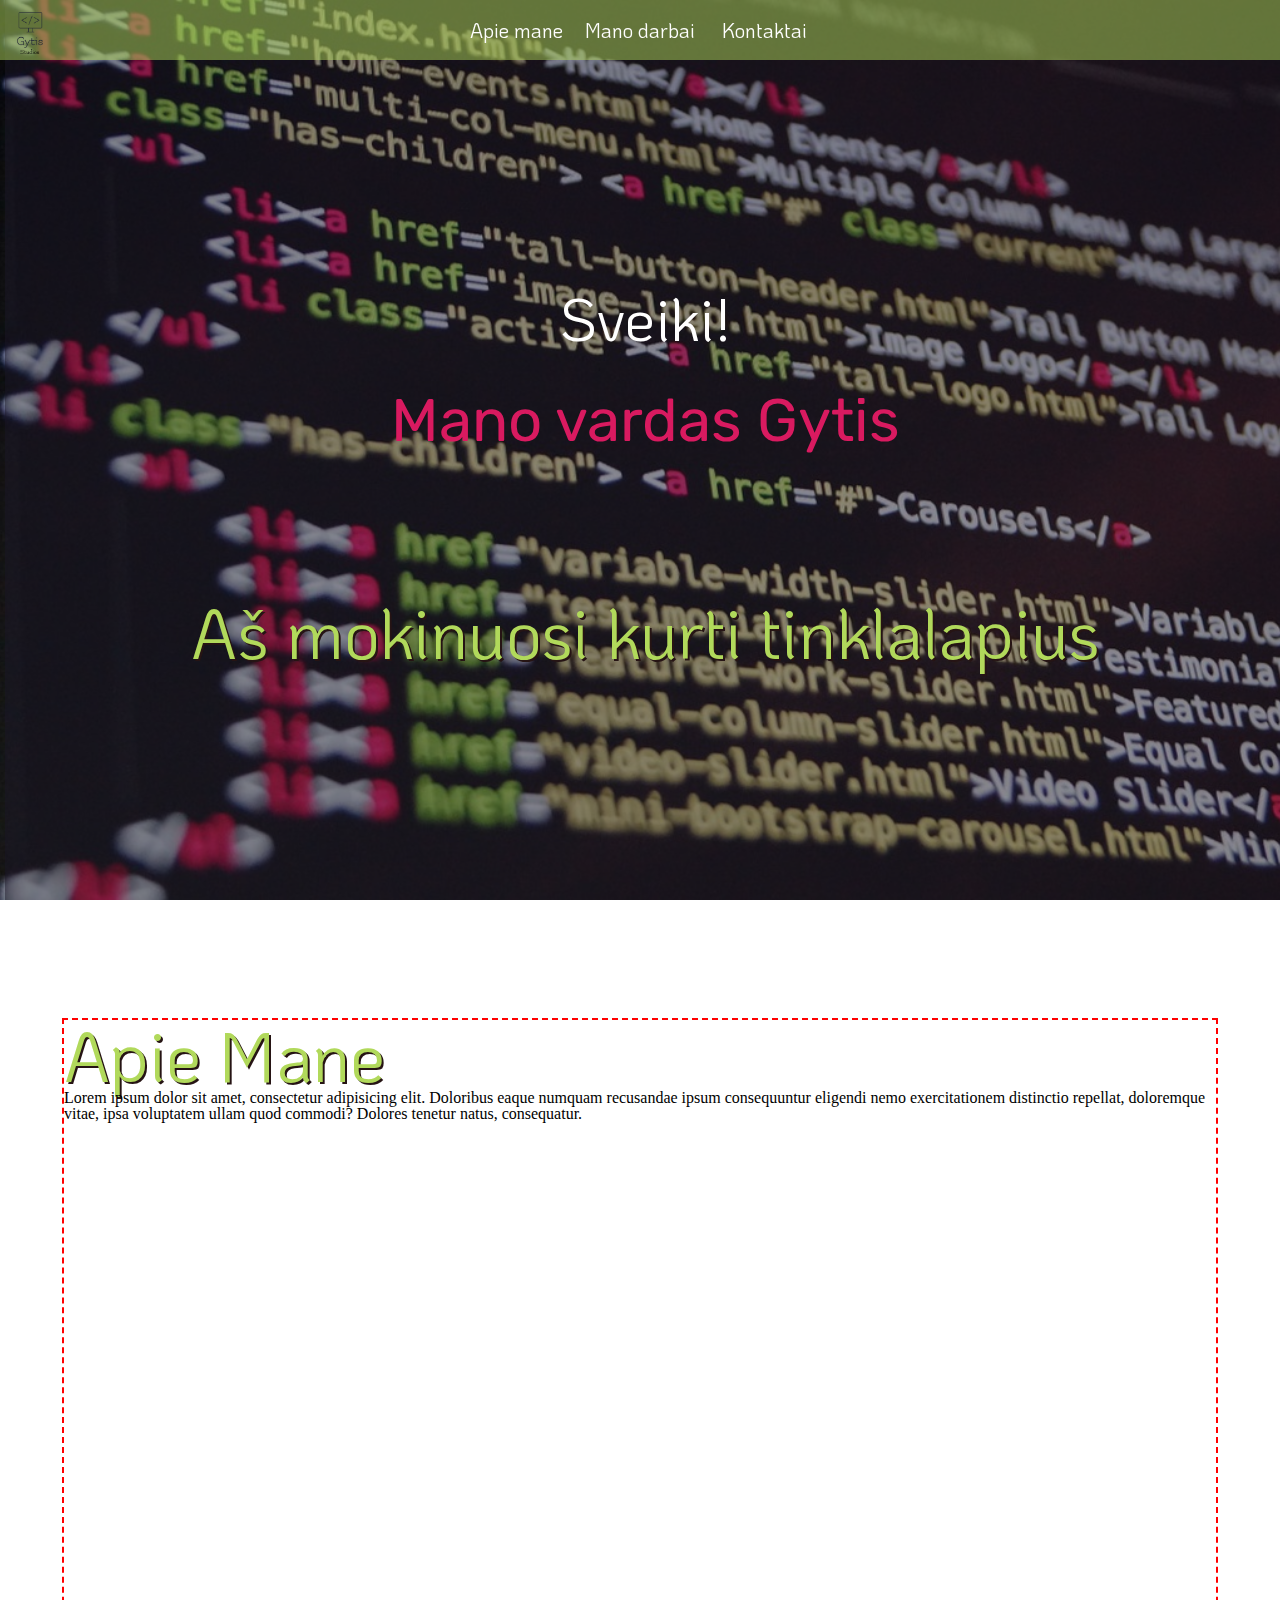
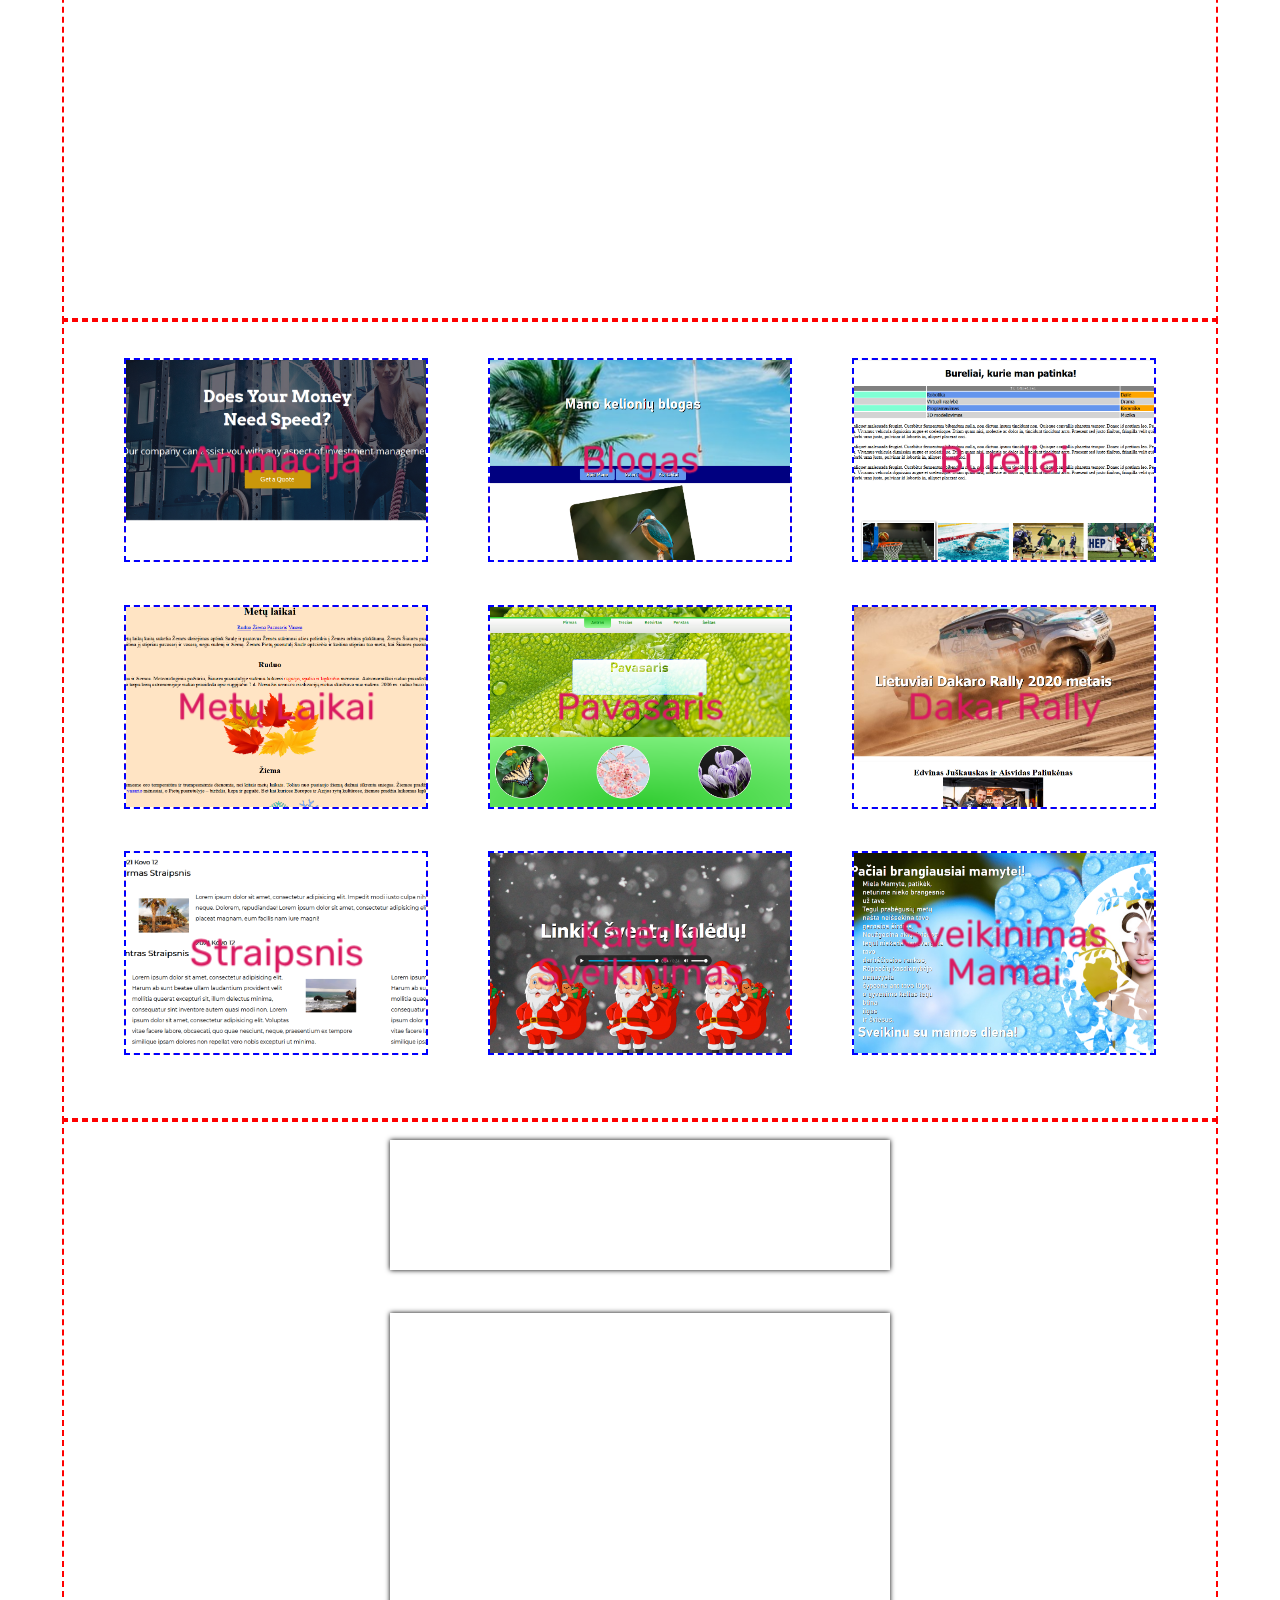
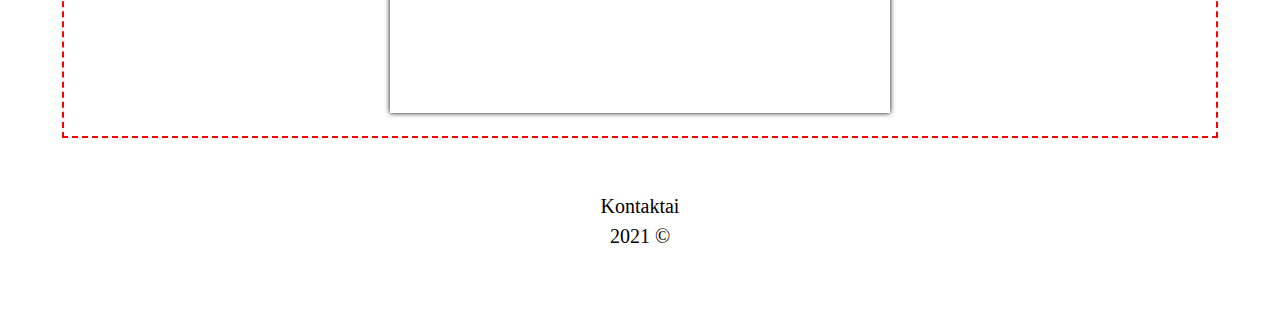
<file: index.html>
<!DOCTYPE html>
<html lang="lt">

<head>
    <meta charset="UTF-8">
    <title>Portfolio</title>
    <link href="style.css" type="text/css" rel="stylesheet">
    <meta name="viewport" content="width=device-width, initial-scale=1.0">
    <link rel="preconnect" href="https://fonts.gstatic.com">
    <link href="https://fonts.googleapis.com/css2?family=KoHo:wght@300&family=Rubik&display=swap" rel="stylesheet">

</head>

<body>
    <header>
        <nav>
            <img src="logo.png" class="logo" alt="logo">
            <ul>
                <li><a href="#apie">Apie mane</a></li>
                <li><a href="#darbai">Mano darbai</a></li>
                <li><a href="#kont">Kontaktai</a></li>
            </ul>
        </nav>
        <div class="layer">
            <h1>Sveiki!</h1>
            <h2>Mano vardas Gytis</h2>
            <h3>Aš mokinuosi kurti tinklalapius</h3>
        </div>
    </header>

    <main>
        <section class="apie" id="apie">
            <h3>Apie Mane</h3>
            <p>Lorem ipsum dolor sit amet, consectetur adipisicing elit. Doloribus eaque numquam recusandae ipsum consequuntur eligendi nemo exercitationem distinctio repellat, doloremque vitae, ipsa voluptatem ullam quod commodi? Dolores tenetur natus, consequatur.</p>
        </section>
        <section class="galerija" id="darbai">
            <div class="card">
                <div class="face front foto1">
                    <h2>Animacija</h2>
                </div>
                <div class="face back foto1">
                    <a href="websites/Animacija%2520header/index.html"><span></span></a>
                </div>
                
            </div>
            
                <div class="card">
                <div class="face front foto2">
                    <h2>Blogas</h2>
                </div>
                <div class="face back foto2">
                    <a href="websites/blogas/index.html"><span></span></a>
                </div>
                
            </div>
            
                <div class="card">
                <div class="face front foto3">
                    <h2>Bureliai</h2>
                </div>
                <div class="face back foto3">
                    <a href="websites/Bureliai/index.html"><span></span></a>
                </div>
                
            </div>
            
                <div class="card">
                <div class="face front foto4">
                    <h2>Metų Laikai</h2>
                </div>
                <div class="face back foto4">
                    <a href="websites/metu%2520laikai/index.html"><span></span></a>
                </div>
                
            </div>
            
                <div class="card">
                <div class="face front foto5">
                    <h2>Pavasaris</h2>
                </div>
                <div class="face back foto5">
                    <a href="websites/pavasaris/index.html"><span></span></a>
                </div>
                
            </div>
            
                <div class="card">
                <div class="face front foto6">
                    <h2>Dakar Rally</h2>
                </div>
                <div class="face back foto6">
                    <a href="websites/ralys/index.html"><span></span></a>
                </div>
                
            </div>
            
            
                <div class="card">
                <div class="face front foto8">
                    <h2>Straipsnis</h2>
                </div>
                <div class="face back foto8">
                    <a href="websites/straipsnis/index.html"><span></span></a>
                </div>
                
                </div>
            
                <div class="card">
                <div class="face front foto9">
                    <h2>Kalėdų Sveikinimas</h2>
                </div>
                <div class="face back foto9">
                    <a href="websites/sveikinimas/index.html"><span></span></a>
                </div>
                
                </div>
            
                <div class="card">
                <div class="face front foto10">
                    <h2>Sveikinimas Mamai</h2>
                </div>
                <div class="face back foto10">
                    <a href="websites/sveikinimas%2520mamai/index.html"><span></span></a>
                </div>
                
            </div>
        </section>
        <section class="facebook">
            <iframe src="https://www.facebook.com/plugins/page.php?href=https%3A%2F%2Fwww.facebook.com%2FITvaikams&tabs=timeline&width=500px&height=100px&small_header=false&adapt_container_width=true&hide_cover=false&show_facepile=true&appId" width="500px" height="130px" style="border:none;overflow:hidden" scrolling="no" frameborder="0" allowfullscreen="true" allow="autoplay; clipboard-write; encrypted-media; picture-in-picture; web-share"></iframe>
            <br>
            <iframe scrolling="no" marginheight="0" marginwidth="0" id="gmap_canvas" src="https://maps.google.com/maps?width=500&amp;height=400&amp;hl=en&amp;q=ryo%20Panevezys+(Babilonas)&amp;t=&amp;z=12&amp;ie=UTF8&amp;iwloc=B&amp;output=embed" width="500" height="400" frameborder="0"></iframe>
        </section>
    </main>
    
    <footer id="kont">
       <p>Kontaktai</p>
        <p>2021 &copy;</p>
    </footer>
</body>

</html>
</file>
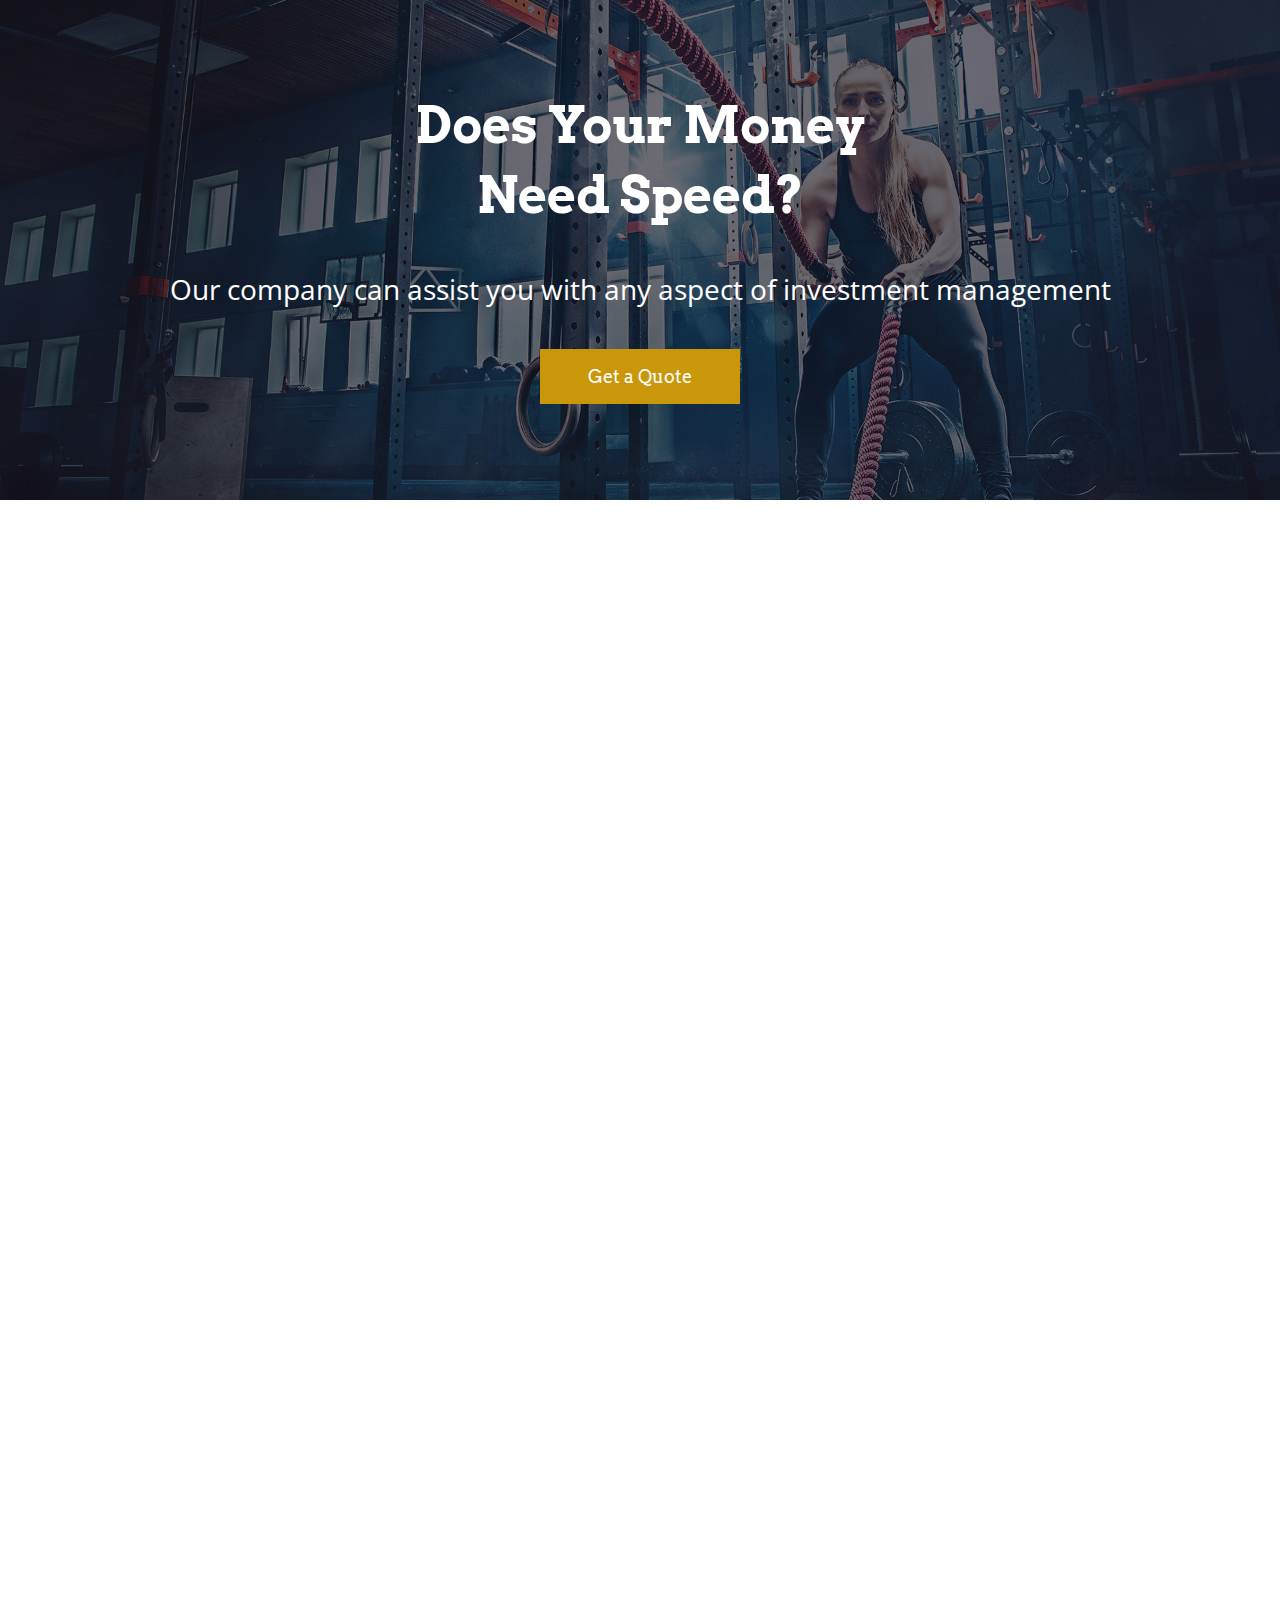
<file: websites/Animacija header/index.html>
<!DOCTYPE html>
<html lang="lt">

<head>
    <meta charset="UTF-8">
    <title>Animation</title>
    <link href="style.css" type="text/css" rel="stylesheet">
    <link rel="preconnect" href="https://fonts.gstatic.com">
    <link href="https://fonts.googleapis.com/css2?family=Arvo:wght@400;700&family=Open+Sans&display=swap" rel="stylesheet">
</head>

<body>
    <header>
        <div class="layer">
            <h1>Does Your Money <br>Need Speed?</h1>
            <p>Our company can assist you with any aspect of investment management</p>
            <a href="">Get a Quote</a>
        </div>
    </header>
</body>

</html>
</file>
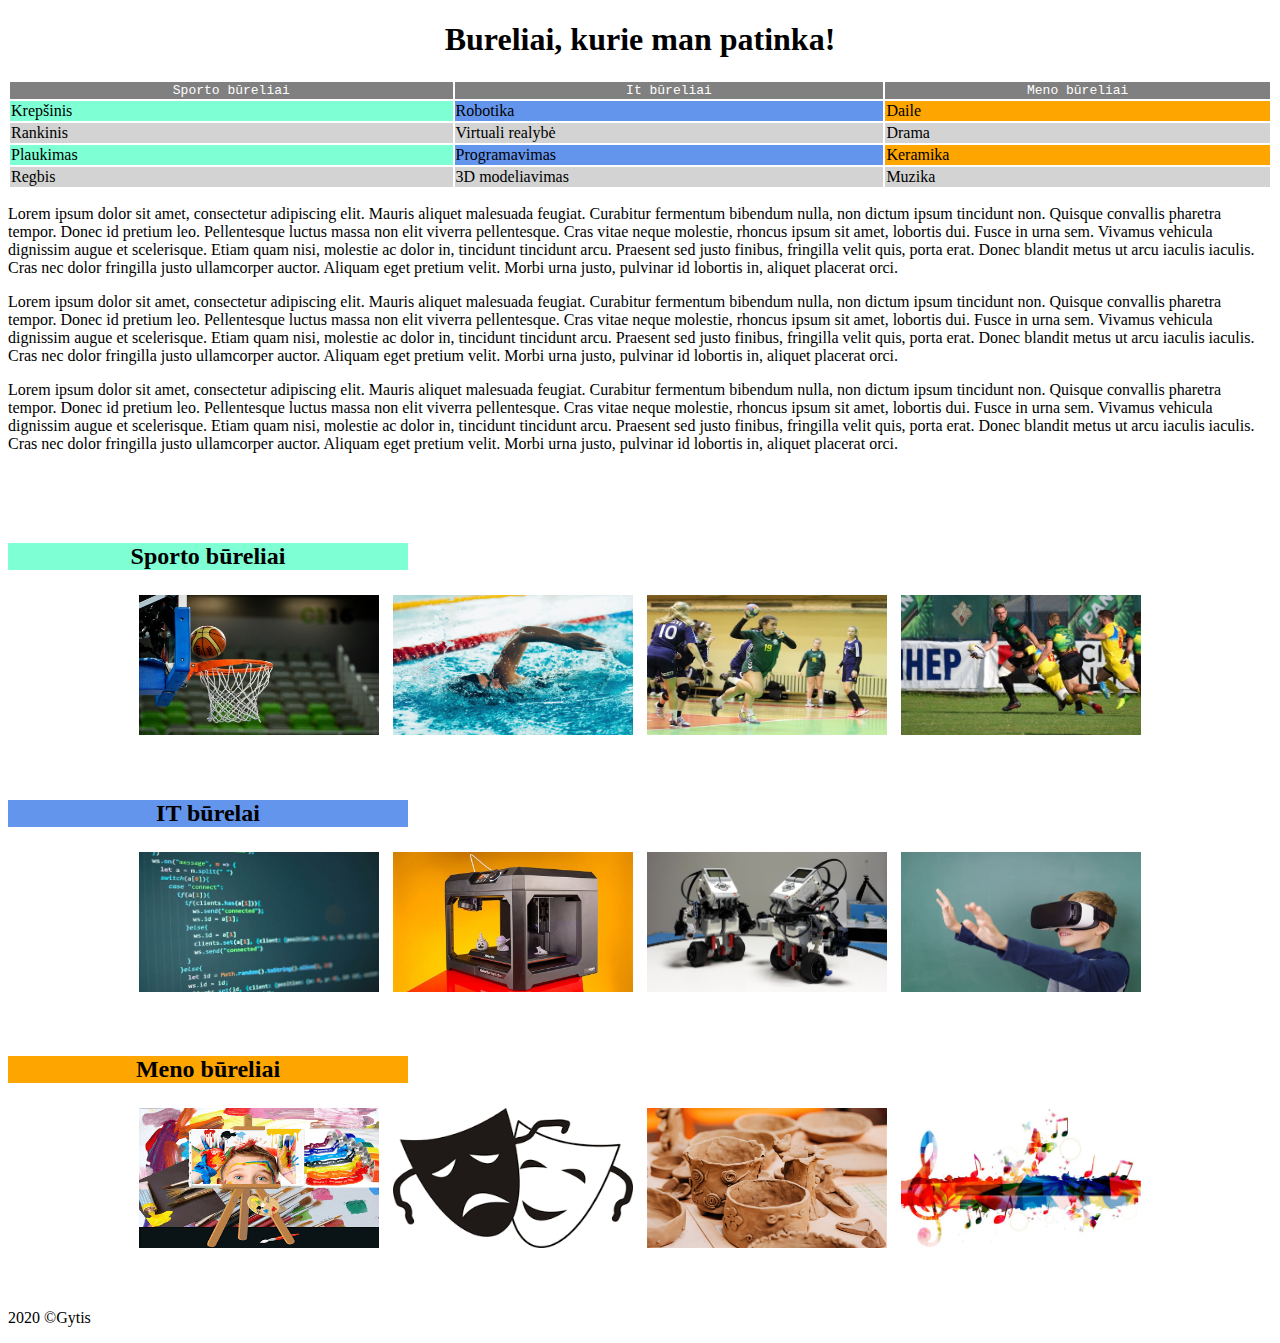
<file: websites/Bureliai/index.html>
<!DOCTYPE html>
<html>

<head>
    <title>Bųreliai</title>
    <meta charset="utf-8">
</head>

<body>
    <style>
        h2{
            width:400px;
            font-family:bahnschrift;
            text-align:center;
            transition: 1s;
        }
        
        div{
            text-align: center;
        }
        
        h2:hover {
            width:600px;
        }
        
         img {
            padding: 5px;
        }
        
        img:hover {
            box-shadow: 2px 2px 5px;
        }
        
        p:hover{
            width:600px;
        }
       
    </style>

    <h1 style="font-family: Tahoma; text-align: center;">Bureliai, kurie man patinka!</h1>
    
    <table style="width: 100%; font-family:tahoma; font-size: 20 px;">
        <tr style="background-color: gray; color: white; font-family: monospace; text-align: center">
            <td>Sporto būreliai</td>
            <td>It būreliai</td>
            <td>Meno būreliai</td>
        </tr>
        <tr>
            <td style="background-color: aquamarine;">Krepšinis</td>
            <td style="background-color: cornflowerblue;">Robotika</td>
            <td style="background-color: orange;">Daile</td>
        </tr>
        <tr style="background-color: lightgray">
            <td>Rankinis</td>
            <td>Virtuali realybė</td>
            <td>Drama</td>
        </tr>
        <tr>
            <td style="background-color: aquamarine;">Plaukimas</td>
            <td style="background-color: cornflowerblue;">Programavimas</td>
            <td style="background-color: orange;">Keramika</td>
        </tr>
        <tr style="background-color: lightgray">
            <td>Regbis</td>
            <td>3D modeliavimas</td>
            <td>Muzika</td>
        </tr>
    </table>
    
    <p>Lorem ipsum dolor sit amet, consectetur adipiscing elit. Mauris aliquet malesuada feugiat. Curabitur fermentum bibendum nulla, non dictum ipsum tincidunt non. Quisque convallis pharetra tempor. Donec id pretium leo. Pellentesque luctus massa non elit viverra pellentesque. Cras vitae neque molestie, rhoncus ipsum sit amet, lobortis dui. Fusce in urna sem. Vivamus vehicula dignissim augue et scelerisque. Etiam quam nisi, molestie ac dolor in, tincidunt tincidunt arcu. Praesent sed justo finibus, fringilla velit quis, porta erat. Donec blandit metus ut arcu iaculis iaculis. Cras nec dolor fringilla justo ullamcorper auctor. Aliquam eget pretium velit. Morbi urna justo, pulvinar id lobortis in, aliquet placerat orci.</p>
    <p>Lorem ipsum dolor sit amet, consectetur adipiscing elit. Mauris aliquet malesuada feugiat. Curabitur fermentum bibendum nulla, non dictum ipsum tincidunt non. Quisque convallis pharetra tempor. Donec id pretium leo. Pellentesque luctus massa non elit viverra pellentesque. Cras vitae neque molestie, rhoncus ipsum sit amet, lobortis dui. Fusce in urna sem. Vivamus vehicula dignissim augue et scelerisque. Etiam quam nisi, molestie ac dolor in, tincidunt tincidunt arcu. Praesent sed justo finibus, fringilla velit quis, porta erat. Donec blandit metus ut arcu iaculis iaculis. Cras nec dolor fringilla justo ullamcorper auctor. Aliquam eget pretium velit. Morbi urna justo, pulvinar id lobortis in, aliquet placerat orci.</p>
    <p>Lorem ipsum dolor sit amet, consectetur adipiscing elit. Mauris aliquet malesuada feugiat. Curabitur fermentum bibendum nulla, non dictum ipsum tincidunt non. Quisque convallis pharetra tempor. Donec id pretium leo. Pellentesque luctus massa non elit viverra pellentesque. Cras vitae neque molestie, rhoncus ipsum sit amet, lobortis dui. Fusce in urna sem. Vivamus vehicula dignissim augue et scelerisque. Etiam quam nisi, molestie ac dolor in, tincidunt tincidunt arcu. Praesent sed justo finibus, fringilla velit quis, porta erat. Donec blandit metus ut arcu iaculis iaculis. Cras nec dolor fringilla justo ullamcorper auctor. Aliquam eget pretium velit. Morbi urna justo, pulvinar id lobortis in, aliquet placerat orci.</p>
    <br>
    <br>
    <br>
    
    <h2 style="background-color: aquamarine">Sporto būreliai</h2>
    
    <div>

        <img src="foto/krep.jpg" width="240" height="140">
        <img src="foto/plauk.jpg" width="240" height="140">
        <img src="foto/rank.jpg" width="240" height="140">
        <img src="foto/regb.jpg" width="240" height="140">

    </div>
    <br>
    <br>
    
    <h2 style="background-color: cornflowerblue">IT būrelai</h2>
    
    <div>

        <img src="foto/prog.jpg" width="240" height="140">
        <img src="foto/3d.jpg" width="240" height="140">
        <img src="foto/robot.jpg" width="240" height="140">
        <img src="foto/virt.jpg" width="240" height="140">

    </div>
    <br>
    <br>
    
    <h2 style="background-color: orange">Meno būreliai</h2>
    
    <div>

        <img src="foto/dail.png" width="240" height="140">
        <img src="foto/drama.png" width="240" height="140">
        <img src="foto/keram.jpg" width="240" height="140">
        <img src="foto/muzik.jpg" width="240" height="140">

    </div>
    <br>
    <br>
    
<p>2020 &copy;Gytis</p>
</body>

</html>
</file>
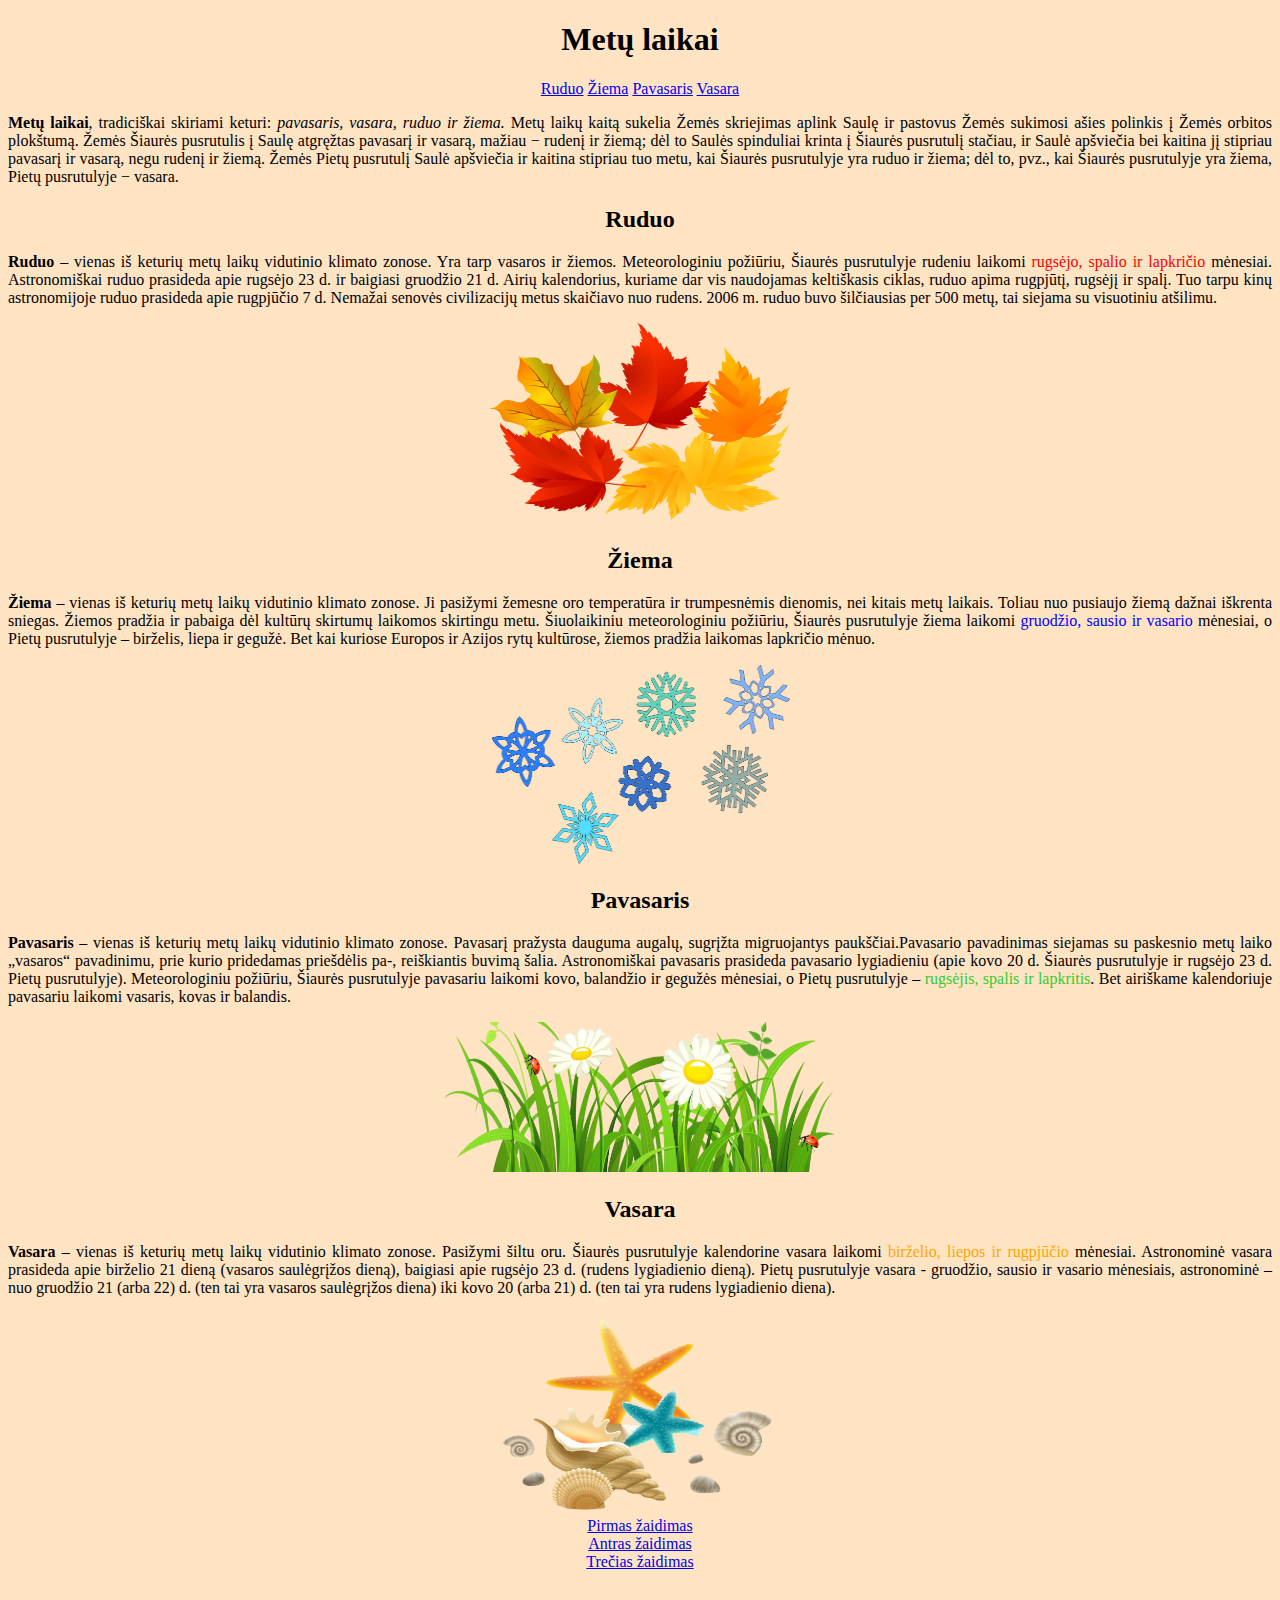
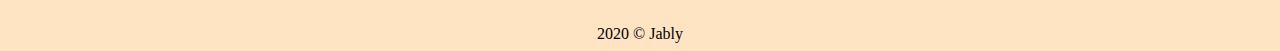
<file: websites/metu laikai/index.html>
<!DOCTYPE html>
<html>
    <head>
        <meta charset="utf-8">
          <title>Metų Laikai</title>    
    </head>
    <body style="text-align: center; background-color: bisque";>
        
        <h1>Metų laikai</h1>
        
        <a href="#ruduo">Ruduo</a>
        <a href="#ziema">Žiema</a>
        <a href="#pavasr">Pavasaris</a>
        <a href="#vasar">Vasara</a>
        
        
        <p style="text-align: justify"><b>Metų laikai</b>, tradiciškai skiriami keturi: <i>pavasaris, vasara, ruduo ir žiema.</i> Metų laikų kaitą sukelia Žemės skriejimas aplink Saulę ir pastovus Žemės sukimosi ašies polinkis į Žemės orbitos plokštumą. Žemės Šiaurės pusrutulis į Saulę atgręžtas pavasarį ir vasarą, mažiau − rudenį ir žiemą; dėl to Saulės spinduliai krinta į Šiaurės pusrutulį stačiau, ir Saulė apšviečia bei kaitina jį stipriau pavasarį ir vasarą, negu rudenį ir žiemą. Žemės Pietų pusrutulį Saulė apšviečia ir kaitina stipriau tuo metu, kai Šiaurės pusrutulyje yra ruduo ir žiema; dėl to, pvz., kai Šiaurės pusrutulyje yra žiema, Pietų pusrutulyje − vasara.
</p>
        <h2 id="ruduo">Ruduo</h2>
        <p style="text-align: justify"><b>Ruduo</b> – vienas iš keturių metų laikų vidutinio klimato zonose. Yra tarp vasaros ir žiemos. Meteorologiniu požiūriu, Šiaurės pusrutulyje rudeniu laikomi <span style="color: red";>rugsėjo, spalio ir lapkričio</span> mėnesiai. Astronomiškai ruduo prasideda apie rugsėjo 23 d. ir baigiasi gruodžio 21 d. Airių kalendorius, kuriame dar vis naudojamas keltiškasis ciklas, ruduo apima rugpjūtį, rugsėjį ir spalį. Tuo tarpu kinų astronomijoje ruduo prasideda apie rugpjūčio 7 d. Nemažai senovės civilizacijų metus skaičiavo nuo rudens. 2006 m. ruduo buvo šilčiausias per 500 metų, tai siejama su visuotiniu atšilimu.
</p>
        <img src="ruduo.png" width="300" height="200">
        <h2 id="ziema">Žiema</h2>
        <p style="text-align: justify"><b>Žiema</b> – vienas iš keturių metų laikų vidutinio klimato zonose. Ji pasižymi žemesne oro temperatūra ir trumpesnėmis dienomis, nei kitais metų laikais. Toliau nuo pusiaujo žiemą dažnai iškrenta sniegas. Žiemos pradžia ir pabaiga dėl kultūrų skirtumų laikomos skirtingu metu. Šiuolaikiniu meteorologiniu požiūriu, Šiaurės pusrutulyje žiema laikomi <span style="color: blue;">gruodžio, sausio ir vasario</span> mėnesiai, o Pietų pusrutulyje – birželis, liepa ir gegužė. Bet kai kuriose Europos ir Azijos rytų kultūrose, žiemos pradžia laikomas lapkričio mėnuo.
</p>
        <img src="ziema.png" width="300" height="200">
        <h2 id="pavasr">Pavasaris</h2>
        <p style="text-align: justify"><b>Pavasaris</b> – vienas iš keturių metų laikų vidutinio klimato zonose. Pavasarį pražysta dauguma augalų, sugrįžta migruojantys paukščiai.Pavasario pavadinimas siejamas su paskesnio metų laiko „vasaros“ pavadinimu, prie kurio pridedamas priešdėlis pa-, reiškiantis buvimą šalia. Astronomiškai pavasaris prasideda pavasario lygiadieniu (apie kovo 20 d. Šiaurės pusrutulyje ir rugsėjo 23 d. Pietų pusrutulyje). Meteorologiniu požiūriu, Šiaurės pusrutulyje pavasariu laikomi kovo, balandžio ir gegužės mėnesiai, o Pietų pusrutulyje – <span style="color: limegreen">rugsėjis, spalis ir lapkritis</span>. Bet airiškame kalendoriuje pavasariu laikomi vasaris, kovas ir balandis.
</p>
        <img src="pavasaris.png" width="400" height="150">
        <h2 id="vasar">Vasara</h2>
        <p style="text-align: justify"><b>Vasara</b> – vienas iš keturių metų laikų vidutinio klimato zonose. Pasižymi šiltu oru. Šiaurės pusrutulyje kalendorine vasara laikomi <span style="color: orange">birželio, liepos ir rugpjūčio</span> mėnesiai. Astronominė vasara prasideda apie birželio 21 dieną (vasaros saulėgrįžos dieną), baigiasi apie rugsėjo 23 d. (rudens lygiadienio dieną). Pietų pusrutulyje vasara - gruodžio, sausio ir vasario mėnesiais, astronominė – nuo gruodžio 21 (arba 22) d. (ten tai yra vasaros saulėgrįžos diena) iki kovo 20 (arba 21) d. (ten tai yra rudens lygiadienio diena).
</p>
        <img src="vasara.png" width="300" height="200">
        <br>
        
        <a href="https://store.steampowered.com/app/945360/Among_Us/">Pirmas žaidimas</a>
        <br>
        <a href="https://www.roblox.com/">Antras žaidimas</a>
        <br>
        <a href="https://www.minecraft.net/en-us">Trečias žaidimas</a>
        <br>
        
        <br>
        <br>
        <br>
        <pr>2020 &copy; Jably</pr>
    </body>
</html>
</file>
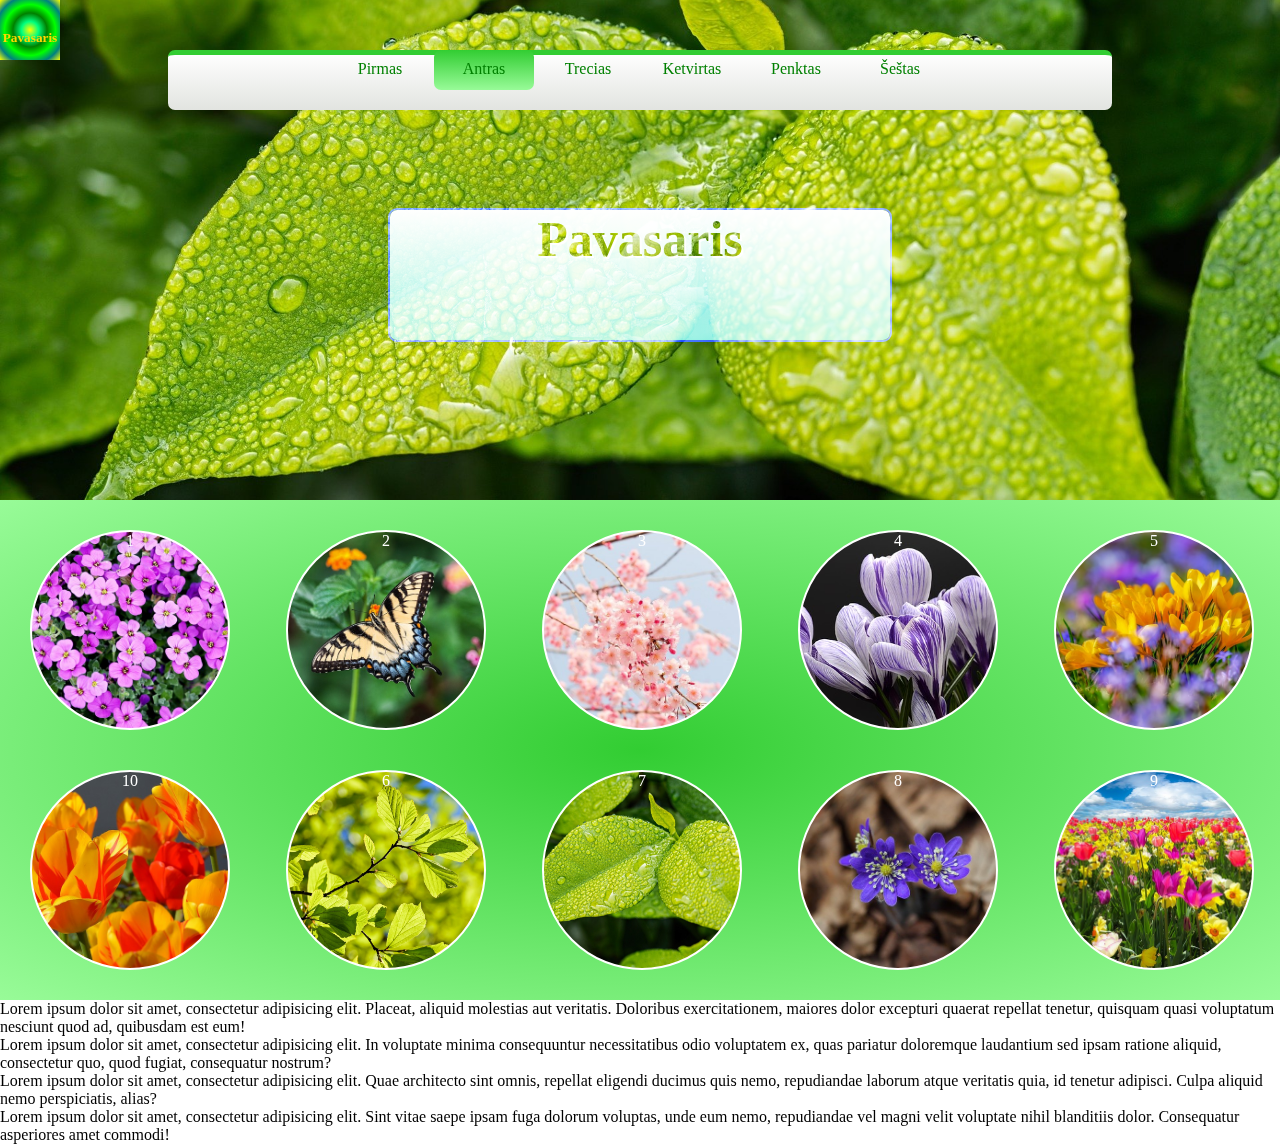
<file: websites/pavasaris/index.html>
<!DOCTYPE html>
<html lang="lt">
<head>
    <meta charset="UTF-8">
    <title>Pavasaris</title>
    <link href="style.css" type="text/css" rel="stylesheet">
</head>
<body>
   
   <header>
      <div class="logo">
          <h5>Pavasaris</h5>
      </div>
       <nav>
           <ul>
                   
            <li><a href="">Pirmas</a></li>
            <li class="antras"><a href="">Antras</a></li>
            <li><a href="">Trecias</a></li>
            <li><a href="">Ketvirtas</a></li>
            <li><a href="">Penktas</a></li>  
            <li><a href="">Šeštas</a></li>        
           </ul>
       </nav>
       
       <h1>Pavasaris</h1>
   </header> 
      
      
    <main>
       <section>
       <div class="foto1">1</div>
       <div class="foto2">2</div>
       <div class="foto3">3</div>
       <div class="foto4">4</div>
       <div class="foto5">5</div>
       <div class="foto6">6</div>
       <div class="foto7">7</div>
       <div class="foto8">8</div>
       <div class="foto9">9</div>
       <div class="foto10">10</div>
       
       </section>
        <div>
                <p>Lorem ipsum dolor sit amet, consectetur adipisicing elit. Placeat, aliquid molestias aut veritatis. Doloribus exercitationem, maiores dolor excepturi quaerat repellat tenetur, quisquam quasi voluptatum nesciunt quod ad, quibusdam est eum!</p>
        
                <p>Lorem ipsum dolor sit amet, consectetur adipisicing elit. In voluptate minima consequuntur necessitatibus odio voluptatem ex, quas pariatur doloremque laudantium sed ipsam ratione aliquid, consectetur quo, quod fugiat, consequatur nostrum?</p>
    
                <p>Lorem ipsum dolor sit amet, consectetur adipisicing elit. Quae architecto sint omnis, repellat eligendi ducimus quis nemo, repudiandae laborum atque veritatis quia, id tenetur adipisci. Culpa aliquid nemo perspiciatis, alias?</p>
                
                <p>Lorem ipsum dolor sit amet, consectetur adipisicing elit. Sint vitae saepe ipsam fuga dolorum voluptas, unde eum nemo, repudiandae vel magni velit voluptate nihil blanditiis dolor. Consequatur asperiores amet commodi!</p>
            </div>
        </div>
    </main>  
</body>
</html>
</file>
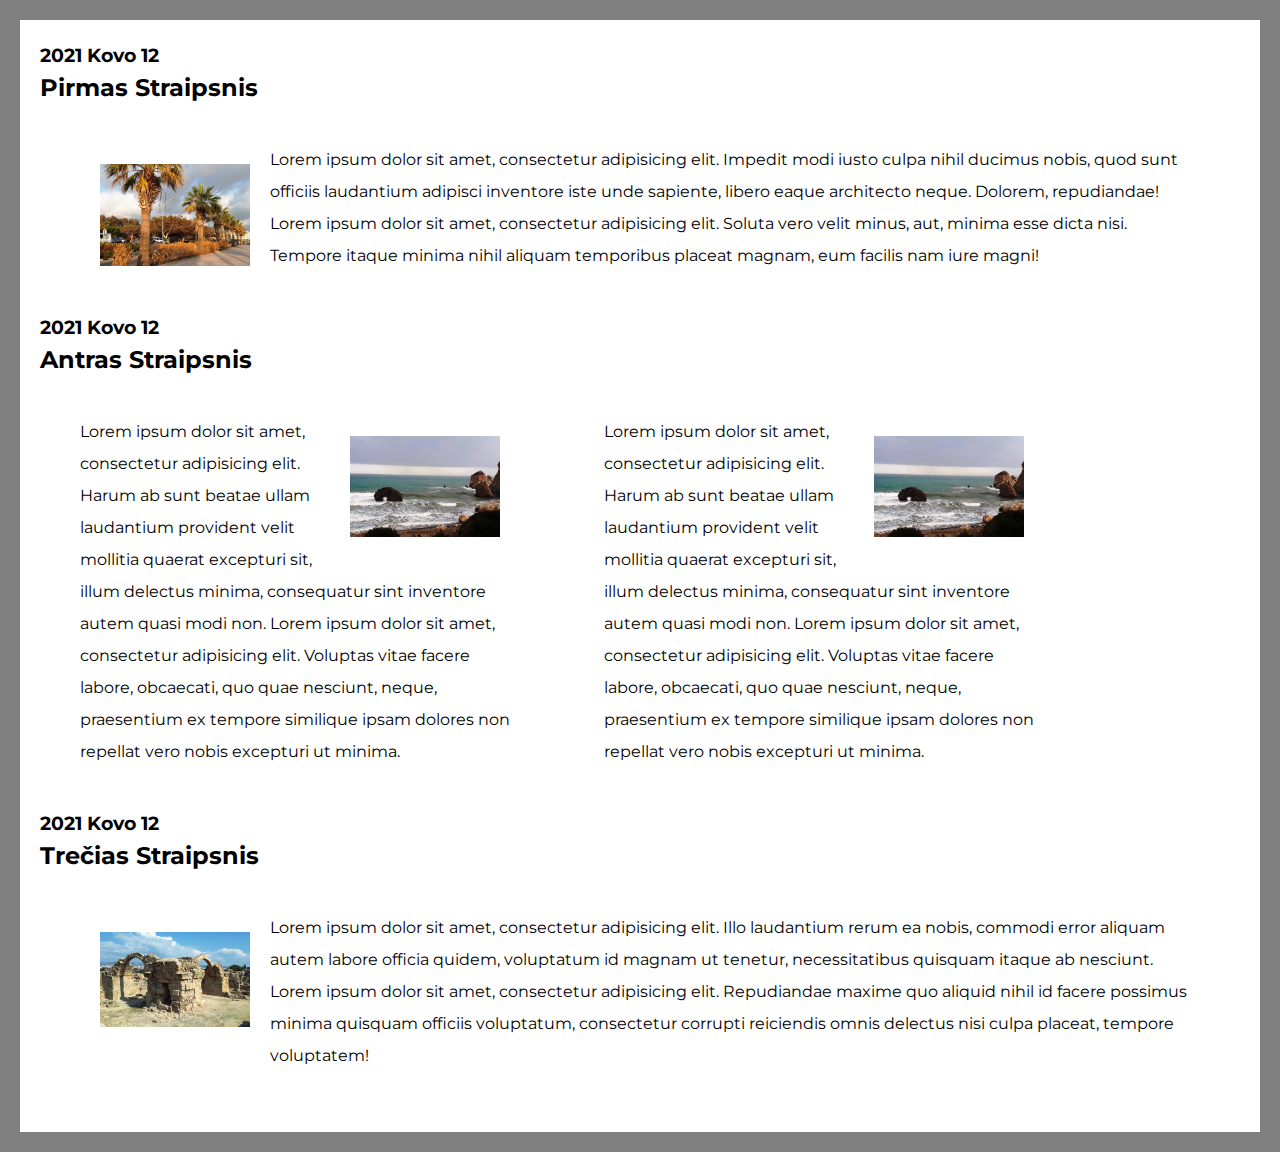
<file: websites/straipsnis/index.html>
<!DOCTYPE html>
<html lang="lt">
<head>
    <meta charset="UTF-8">
    <title>Straipsniai</title>
    <link href="style.css" type="text/css" rel="stylesheet">
    <link rel="preconnect" href="https://fonts.gstatic.com">
<link href="https://fonts.googleapis.com/css2?family=Montserrat&display=swap" rel="stylesheet"> 
</head>
<body>
    <div class="pirmas">
       <h3>2021 Kovo 12</h3>
       <h2>Pirmas Straipsnis</h2>
        <p><img src="pav1.jpg" class="foto1">Lorem ipsum dolor sit amet, consectetur adipisicing elit. Impedit modi iusto culpa nihil ducimus nobis, quod sunt officiis laudantium adipisci inventore iste unde sapiente, libero eaque architecto neque. Dolorem, repudiandae! Lorem ipsum dolor sit amet, consectetur adipisicing elit. Soluta vero velit minus, aut, minima esse dicta nisi. Tempore itaque minima nihil aliquam temporibus placeat magnam, eum facilis nam iure magni!</p>
    </div>
    <div class="antras">
        <h3>2021 Kovo 12</h3>
       <h2>Antras Straipsnis</h2>
        <p><img src="pav2.jpg" class="foto2">Lorem ipsum dolor sit amet, consectetur adipisicing elit. Harum ab sunt beatae ullam laudantium provident velit mollitia quaerat excepturi sit, illum delectus minima, consequatur sint inventore autem quasi modi non.
        Lorem ipsum dolor sit amet, consectetur adipisicing elit. Voluptas vitae facere labore, obcaecati, quo quae nesciunt, neque, praesentium ex tempore similique ipsam dolores non repellat vero nobis excepturi ut minima.</p>
        <p><img src="pav2.jpg" class="foto2">Lorem ipsum dolor sit amet, consectetur adipisicing elit. Harum ab sunt beatae ullam laudantium provident velit mollitia quaerat excepturi sit, illum delectus minima, consequatur sint inventore autem quasi modi non.
        Lorem ipsum dolor sit amet, consectetur adipisicing elit. Voluptas vitae facere labore, obcaecati, quo quae nesciunt, neque, praesentium ex tempore similique ipsam dolores non repellat vero nobis excepturi ut minima.</p>
    </div>
    <div class="trecias">
        <h3>2021 Kovo 12</h3>
       <h2>Trečias Straipsnis</h2>
        <p><img src="pav3.jpg" class="foto3">Lorem ipsum dolor sit amet, consectetur adipisicing elit. Illo laudantium rerum ea nobis, commodi error aliquam autem labore officia quidem, voluptatum id magnam ut tenetur, necessitatibus quisquam itaque ab nesciunt. Lorem ipsum dolor sit amet, consectetur adipisicing elit. Repudiandae maxime quo aliquid nihil id facere possimus minima quisquam officiis voluptatum, consectetur corrupti reiciendis omnis delectus nisi culpa placeat, tempore voluptatem!</p>
    </div>
</body>
</html>
</file>
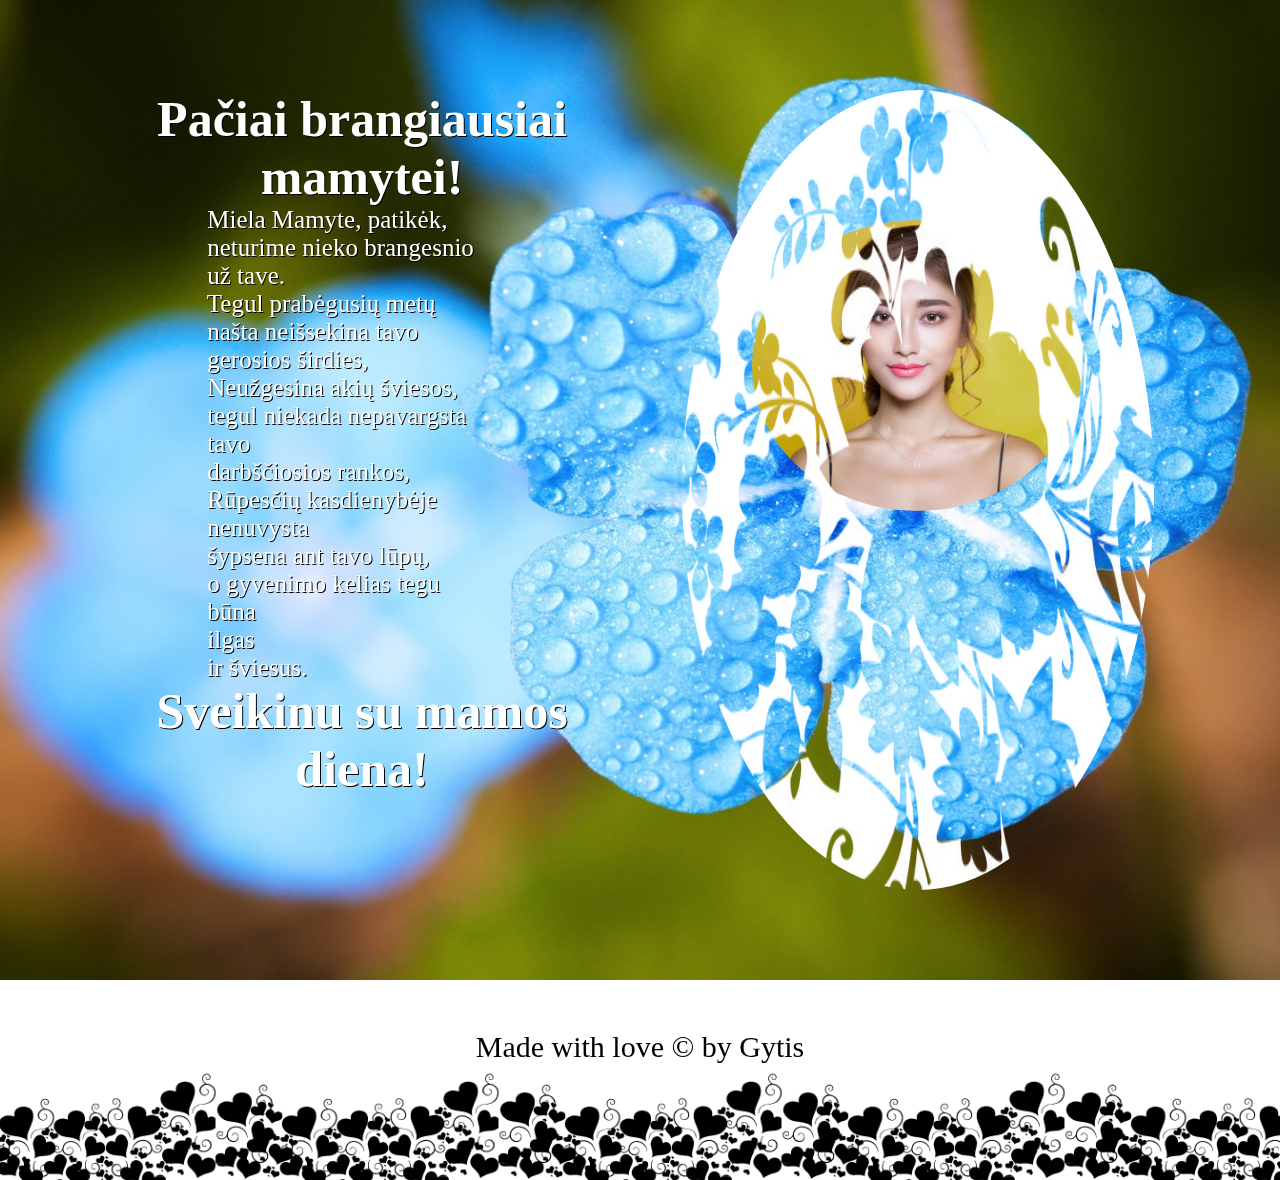
<file: websites/sveikinimas mamai/index.html>
<!DOCTYPE html>
<html lang="lt">

<head>
    <meta charset="UTF-8">
    <title>Mamytei</title>
    <link href="style.css" type="text/css" rel="stylesheet">
    <meta name="viewport" content="width=device-width, initial-scale=1.0">

</head>

<body>
    <main>
        <div class="text">
            <h1 class="textp">Pačiai brangiausiai mamytei!</h1>
            <pre class="textp">
             Miela Mamyte, patikėk, 
             neturime nieko brangesnio 
             už tave.
             Tegul prabėgusių metų 
             našta neišsekina tavo 
             gerosios širdies,
             Neužgesina akių šviesos, 
             tegul niekada nepavargsta 
             tavo 
             darbščiosios rankos,
             Rūpesčių kasdienybėje 
             nenuvysta 
             šypsena ant tavo lūpų, 
             o gyvenimo kelias tegu 
             būna 
             ilgas 
             ir šviesus.</pre>

            <h2 class="textp">Sveikinu su mamos diena!</h2>
        </div>

        <div class="foto">
<img src="mama.jpg" class="mama">
       <img src="puokste.jpg" class="puokste">
        </div>
    </main>
    <footer>
        <p>Made with love &copy; by Gytis</p>
    </footer>
</body>

</html>
</file>
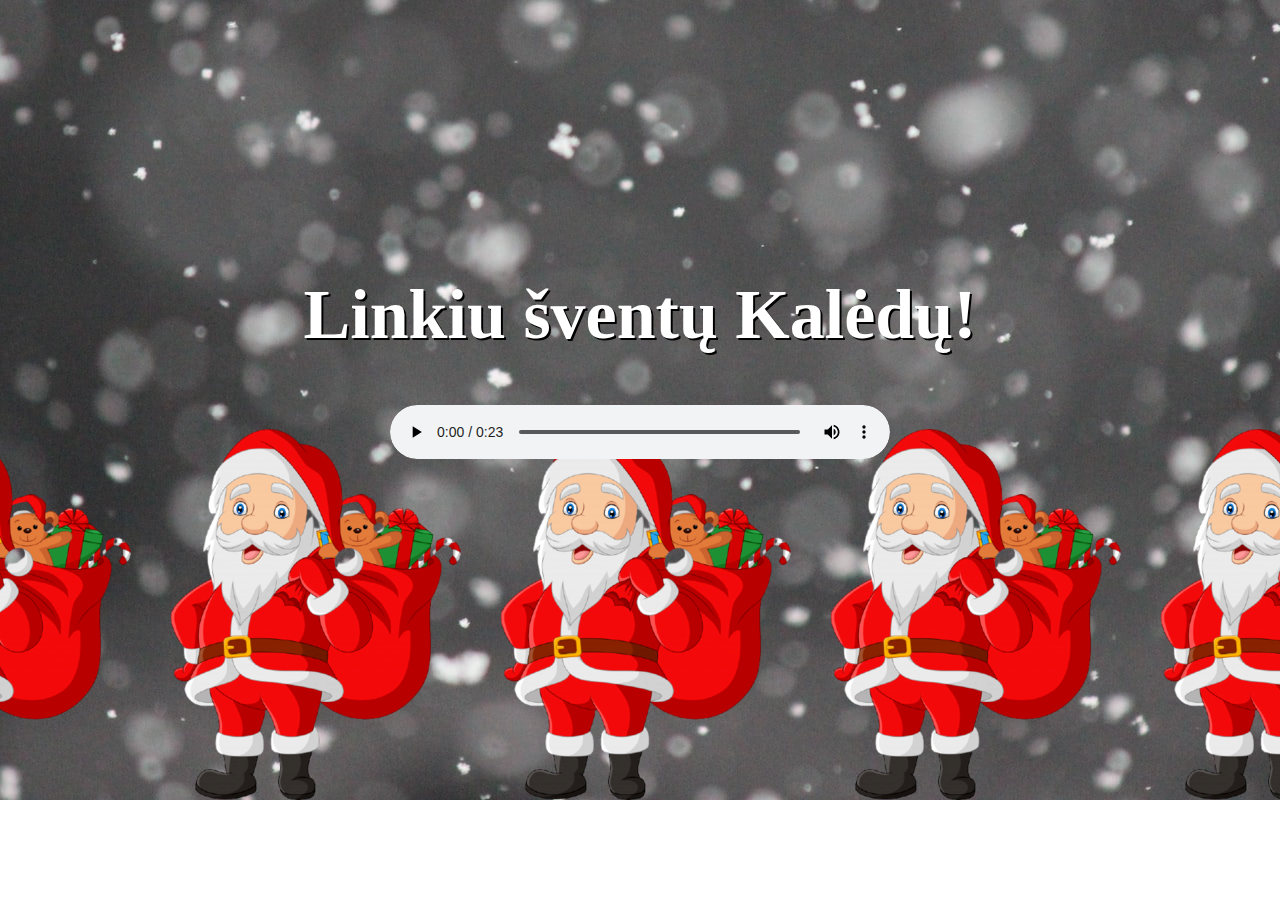
<file: websites/sveikinimas/index.html>
<!DOCTYPE html>
 <html>

 <head>
     <title>Kalėdinis sveikinimas</title>
     <meta charset="utf-8">
     <link href="style.css" type="text/css" rel="stylesheet">
 </head>

 <body>

     <div>
         <h1>Linkiu šventų Kalėdų!</h1>
         <audio src="Kaledos.mp3" controls></audio>
     </div>

 </body>

 </html>
</file>
<file: style.css>
/* start
*/

html,
body,
div,
span,
applet,
object,
iframe,
h1,
h2,
h3,
h4,
h5,
h6,
p,
blockquote,
pre,
a,
abbr,
acronym,
address,
big,
cite,
code,
del,
dfn,
em,
img,
ins,
kbd,
q,
s,
samp,
small,
strike,
strong,
sub,
sup,
tt,
var,
b,
u,
i,
center,
dl,
dt,
dd,
ol,
ul,
li,
fieldset,
form,
label,
legend,
table,
caption,
tbody,
tfoot,
thead,
tr,
th,
td,
article,
aside,
canvas,
details,
embed,
figure,
figcaption,
footer,
header,
hgroup,
menu,
nav,
output,
ruby,
section,
summary,
time,
mark,
audio,
video {
    margin: 0;
    padding: 0;
    border: 0;
    font-size: 100%;
    font: inherit;
    vertical-align: baseline;
}

/* HTML5 display-role reset for older browsers */
article,
aside,
details,
figcaption,
figure,
footer,
header,
hgroup,
menu,
nav,
section {
    display: block;
}

body {
    line-height: 1;
}

ol,
ul {
    list-style: none;
}

blockquote,
q {
    quotes: none;
}

blockquote:before,
blockquote:after,
q:before,
q:after {
    content: '';
    content: none;
}

table {
    border-collapse: collapse;
    border-spacing: 0;
}

* {
    box-sizing: border-box;
}

header {
    width: 100%;
    height: 100vh;
    background-image: url(foto1.jpg);
    background-repeat: no-repeat;
    background-position: center;
    background-size: cover;
    padding: 5px;
}

nav {
    width: 100%;
    height: 60px;
    position: fixed;
    background-color: rgba(177, 217, 91, 0.5);
    top: 0;
    left: 0;
    z-index: 1;
}

.logo {
    height: 60px;
    position: absolute;
}

ul {
    width: 100%;
    height: 60px;
    text-align: center;
}

li {
    width: 120px;
    height: 60px;
    display: inline-block;
    padding-top: 20px;
}

a {
    text-decoration: none;
    color: white;
    font-family: 'KoHo', sans-serif;
    font-size: 20px;
}

a:hover {
    text-decoration: underline;
    text-shadow: 2px 2px black;
}

.layer {
    width: 100%;
    height: 100vh;
    background-color: rgba(25, 21, 38, 0.5);
    text-align: center;
    line-height: 1.4;
    padding: 5px;
    text-align: center;
    position: absolute;
    top: 0;
}

h1 {
    color: white;
    margin-top: 30vh;
    font-size: 60px;
    font-family: 'KoHo', sans-serif;
}

h2 {
    font-family: 'Rubik', sans-serif;
    font-size: 60px;
    color: #D91A60;
    margin: 20px;
}

h3 {
    font-family: 'KoHo', sans-serif;
    margin-top: 120px;
    font-size: 70px;
    color: #B1D95B;
    text-shadow: 2px 2px #261414;
}

section {
    outline: 2px dashed red;
    width: 90%;
    height: 100vh;
    margin: 0 auto;
}

.facebook {
    text-align: center;
    height: auto;
}

/*apie*/

iframe {
    margin: 20px;
    box-shadow: 0 0 5px;
    padding: 5px;
}

footer{
    width: 100%;
    height: 200px;
    padding-top: 50px;
}

footer p{
    text-align: center;
    margin: 10px;
    font-size: 20px;
}

.galerija {
    display: flex;
    flex-wrap: wrap;
    justify-content: space-around;
    height: 800px;
    padding: 30px;
}

.card {
    outline: 2px dashed red;
    width: 300px;
    height: 200px;
    transform-style: preserve-3d;
    position: relative;
    margin: 10px;
}

.face {
    outline: 2px dashed blue;
    width: 100%;
    height: 100%;
    position: absolute;
    top: 0;
    left: 0;
    transform-style: preserve-3d;
    backface-visibility: hidden;
    transition: 2s ease-in-out;
    transform: perspective(500px) rotateY(0deg);
    display: flex;
    justify-content: center;
    align-items: center;
    background-position: center;
    background-size: cover;
    background-repeat: no-repeat;
}

.front {
    background-color: blueviolet;
}

.card:hover .front {
    transform: perspective(500px) rotateY(180deg);
}

.back {
    background-color: chartreuse;
    transform: perspective(500px) rotateY(180deg);
}

.card:hover .back {
    transform: perspective(500px) rotateY(360deg);
}

.card h2 {
    font-size: 30px;
    transform: perspective(500px) translateZ(50px);
}

.face h2{
    font-size: 30px;
    transform: perspective(500px) translateZ(50px);
    text-align: center;
}

.card span{
    width: 100%;
    height: 100%;
    position: absolute;
    top: 0;
    left: 0;
}

.foto1{
    background-image: url(foto/animacija.PNG);
}

.foto2{
    background-image: url(foto/blogas.PNG);
}

.foto3{
    background-image: url(foto/bureliai.PNG);
}

.foto4{
    background-image: url(foto/metulaikai.PNG);
}

.foto5{
    background-image: url(foto/pavasaris.PNG);
}

.foto6{
    background-image: url(foto/dakarrally.PNG);
}

.foto7{
    background-image: url(foto/robotai.PNG);
}

.foto8{
    background-image: url(foto/straipsnis.PNG);
}

.foto9{
    background-image: url(foto/sveikiniaskaledos.PNG);
}

.foto10{
    background-image: url(foto/sveikinimasmama.PNG);
}

@media screen and (max-width: 700px) {
    nav {
        height: auto;
    }

    .logo {
        position: relative;
        display: block;
        margin: 0 auto;
    }

    h3,
    h2 {
        font-size: 30px;
    }

    /*header{
        height: 200vh;
    }*/

    iframe {
        width: 80%;

    }
}

@media screen and (max-width: 370px) {
    
    li{outline: 2px solid red;
        display: block;
        margin: 0 auto;
    }


}















/*font-family: 'KoHo', sans-serif;
    font-family: 'Rubik', sans-serif;*/
</file>
<file: websites/Animacija header/style.css>
*{
    margin: 0;
    padding: 0;
    box-sizing: border-box;
}

body{
    height: 200vh;
}

header{
    width: 100%;
    height: 500px;
    background-image: url(slider1.jpg);
    background-repeat: no-repeat;
    background-position: center;
    background-size: cover;
}

.layer{
    width: 100%;
    height: 500px;
    background-color: rgba(25, 21, 38, 0.5);
    text-align: center;
    line-height: 1.4;
    padding: 5px;
}

h1, p, a{
    color: white;
    animation-fill-mode: forwards;
}

h1{
    font-family: 'Arvo', serif;
    font-size: 50px;
    margin-top: 85px;
    position: relative;
    animation-name: move;
    animation-duration: 1s;
    animation-direction: reverse;
}

p{
    font-family: 'Open Sans', sans-serif;
    font-size: 28px;
    margin: 40px;
    position: relative;
    animation-name: move;
    animation-duration: 1s;
    animation-direction: reverse;
    animation-timing-function: linear;
}

a{
    display: inline-block;
    width: 200px;
    height: 55px;
    text-decoration: none;
    background-color: #ca970b;
    font-size: 18px;
    font-family: 'Arvo', serif;
    padding-top: 15px;
    position: relative;
    animation-name: move;
    animation-duration: 1s;
    animation-timing-function: linear;
    animation-delay: 0.1;
    animation-direction: reverse;
}

@keyframes move{
    0%{top: 0;}
    100%{top: 200px; opacity: 0;}
}
</file>
<file: websites/pavasaris/style.css>
*{
    margin: 0;
    padding: 0;
    box-sizing: border-box;
    font-family: bahnschrift;
}

header{
    width: 100%;
    height: 500px;
    background-image: url(foto/leaf.jpg);
    background-position: center;
    background-repeat: no-repeat;
    background-size: cover;
    padding: 50px;
}

.logo{
    width: 60px;
    height: 60px; 
    background-image: radial-gradient(yellow, #00FF7F, green, lime, teal, yellow);
    position: absolute;
    top: 0;
    left: 0;
}

h5{
    padding-top: 30px;
    text-align: center;
    color: rgb(255, 215, 0)
}

nav{
    width: 80%;
    height: 60px;
    margin: 0 auto;
    background-image: linear-gradient(#fefefe, #e2e4e0);
    border-radius: 7px;
    border-top: 5px solid #32CD32;
}

ul{
    width: 100%;
    height: auto;
    text-align: right;
    text-align: center;
}

li{
    display: inline-block;
    width: 100px;
    height: 40px;
    border-radius: 7px;
    position: relative;
    top: -5px;
}

li:hover{
   background-image: linear-gradient(#32CD32, #98FB98) 
}

.antras{
    background-image: linear-gradient(#32CD32, #98FB98);
    color: yellow;
    
}

a{
    display: block;
    width: 100px;
    height: 40px;
    text-decoration: none;
    padding-top: 10px;
    color: green;
}

a:hover{
    color: white;
}

h1{outline: 2px solid blue;
    width: 500px;
    height: 130px;
    margin: 0 auto;
    text-align: center;
    margin-top: 100px;
    background-image: linear-gradient(#fefefe, #72e5e0);
    mix-blend-mode: screen;
    text-shadow: 2px 2px white;
    border-radius: 7px;
    font-size: 50px;
}

section{
    width: 100%;
    height: 500px;
    background-image: radial-gradient(#32CD32, #98FB98);
    padding: 10px;
    position: relative;
}

section div{
    width: 200px;
    height: 200px;
    border: 2px solid white;
    border-radius: 100%;
    text-align: center;
    background-image: url(foto/blue.jpg);
    background-position: center;
    background-repeat: no-repeat;
    background-size: cover;
    margin: 30px;
    color: #fff
}
.foto1{
    background-image: url(foto/blue.jpg);
    position: absolute;
    top: 0;
    left: 0;
}

.foto2{
    background-image: url(foto/butterfly.jpg);
    position: absolute;
    top: 0;
    left: 20%;
}

.foto3{
    background-image: url(foto/cherry.jpg);
    position: absolute;
    top: 0;
    left: 40%;
}


.foto4{
    background-image: url(foto/crocus.jpg);
    position: absolute;
    top: 0;
    left: 60%;
}

.foto5{
    background-image: url(foto/crocus2.jpg);
    position: absolute;
    top: 0;
    left: 80%;
}

.foto6{
    background-image: url(foto/lapai.jpg);
    position: absolute;
    bottom: 0;
    left: 20%;
}

.foto7{
    background-image: url(foto/leaf.jpg);
    position: absolute;
    bottom: 0;
    left: 40%;
}

.foto8{
    background-image: url(foto/liverwort.jpg);
    position: absolute;
    bottom: 0;
    left: 60%;
}

.foto9{
    background-image: url(foto/tulips.jpg);
    position: absolute;
    bottom: 0;
    left: 80%;
}

.foto10{
    background-image: url(foto/tulips2.jpg);
    
    position: absolute;
    bottom: 0;
    left: 00;
}

section div:hover{
    mix-blend-mode: screen;
}
</file>
<file: websites/straipsnis/style.css>
*{
    padding: 0;
    margin: 0;
    box-sizing: border-box;
}

body{
   font-family: 'Montserrat', sans-serif;
    border: 20px solid grey;
    line-height: 2em;
    padding: 20px;
}

p{
    width: auto;
    margin: 20px;
    padding: 20px;
}

.foto1{
    float: left;
}

.foto2{
    float: right;
}

.foto3{
    float: left;
}

img{
    width: 150px;
    margin: 20px;
}

.antras p{
    display: inline-block;
    width: 40%;
}
</file>
<file: websites/sveikinimas mamai/style.css>
*{
    margin: 0;
    padding: 0;
    box-sizing: border-box;
    font-family: bahnschrift;
}

main{
    width: 100%;
    height: auto;
    text-align: center;
    background-image: url(blue-flower-2197679_1280.jpg);
    background-position: center;
    background-repeat: no-repeat;
    background-size: cover;
    padding: 50px;
}

div{
    width: 40%;
    height: 800px;
    display: inline-block;
    vertical-align: top;
    margin: 40px;
}

footer{
    width: 100%;
    height: 200px;
    font-size: 30px;
    background-image: url(hart.png);
    background-position: bottom;
    background-repeat: repeat;
    background-size: contain;
    padding-top: 50px;
}

footer p{
    text-align: center;
}

.textp{
    color: white;
}

h1, h2{
    color: paleturquoise;
    text-shadow: 1px 1px black;
    font-size: 50px;
}

pre{
    text-align: justify;
    font-size: 25px;
    text-shadow: 1px 1px black;
}

.foto{
    position: relative;
    overflow: hidden;
    border-radius: 50%;
    animation-name: ani;
    animation-duration: 2s;
    animation-timing-function: ease-in-out;
    animation-fill-mode: backwards;
    animation-delay: 1s;
}

@keyframes ani{
    0%{transform: scale(0) rotate(0);}
    100%{transform: scale(1) rotate(360deg);}
}

.mama{
    width: 70%;
    height: auto;
    position: absolute;
    top: 130px;
    left: 70px;
    border-radius: 50%;
}

.puokste{
    width: 100%;
    height: 800px;
    position: absolute;
    top: 0;
    left: 0;
    mix-blend-mode: screen;
}

@media only screen and (max-width: 600px){
    div{
        width: 90%;
        height: 900px;
        margin: 0px;
    }
    
    .foto{
        height: 300px;
    }
}
</file>
<file: websites/sveikinimas/style.css>
*{
    margin: 0;
    padding: 0;
    box-sizing: border-box;
}

div{
    width: 100%;
    height: 800px;
    background-image: url(senis_70.png), url(snaiges.jpg);
    background-repeat: repeat-x;
    background-position: bottom;
    text-align: center;
    padding: 5px;
}

h1 {
    margin-top: 270px;
    margin-bottom: 50px;
    color: white;
    font-family: Tahoma;
    font-size: 70px;
    text-shadow: 2px 2px black; 
}

audio {
    display: block;
    margin: 0 auto;
    width: 500px;
    border-radius: 30px;
}

audio:hover {
    box-shadow: 5px 5px 15px white;
}
</file>
